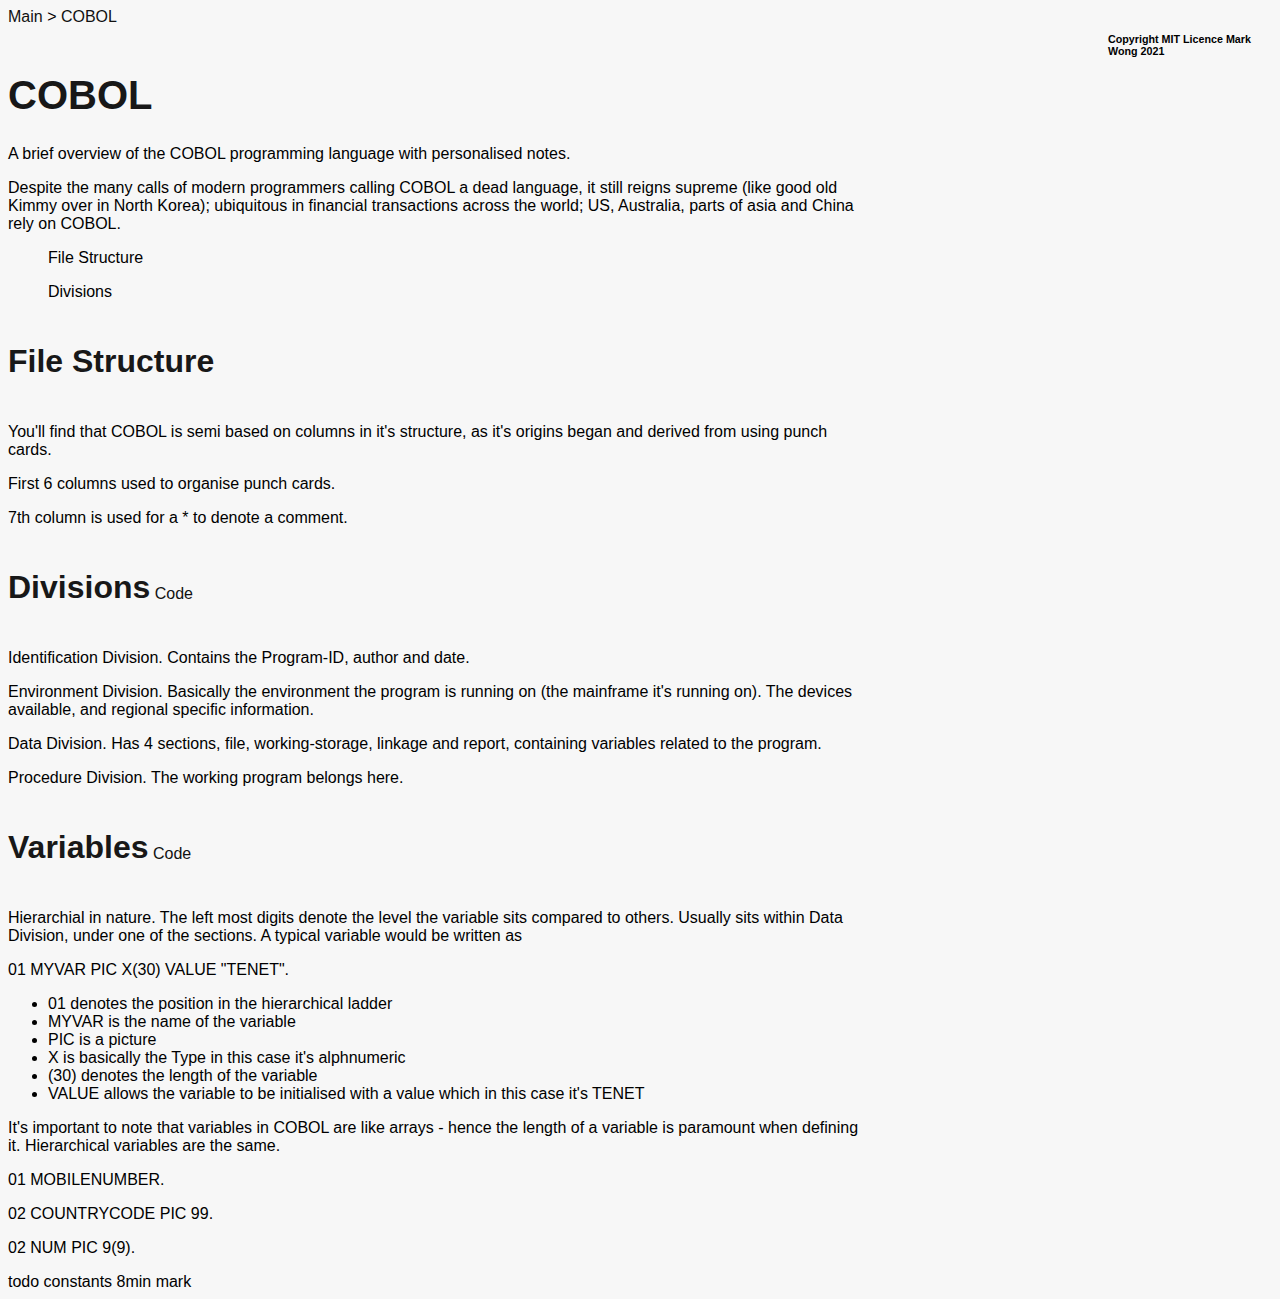
<file: cobol.html>
<!DOCTYPE html>
<html>
    <head>
        <link rel="stylesheet" type="text/css" href="css/style.css">
    </head>
    <body class="wrapper">
        <div class="grid">
            <!-- NAVIGATION -->
            <nav id="top-navigation">
                <a href="index.html">Main</a> > <a href="/cobol.html">COBOL</a>
            </nav>
            <!-- DETAILS -->
            <div class="left-col">
                <h1 class="primary-title">COBOL</h1>
                <p>A brief overview of the COBOL programming language with personalised notes.</p>
                <p>Despite the many calls of modern programmers calling COBOL a dead language, it still reigns supreme (like good old Kimmy over in North Korea); ubiquitous in financial transactions across the world; US, Australia, parts of asia and China rely on COBOL.</p>

                <!-- TABLE OF CONTENTS -->
                <nav>
                    <ul>File Structure</ul>
                    <ul>Divisions</ul>
                </nav>
                <div>
                    <h2>File Structure</h2>
                    <p>You'll find that COBOL is semi based on columns in it's structure, as it's origins began and derived from using punch cards.</p>
                    <p>First 6 columns used to organise punch cards.</p>
                    <p>7th column is used for a * to denote a comment.</p>
                </div>
                <div>
                    <h2>Divisions</h2> <a href="/code/divisionExample.cob">Code</a>
                    <p>Identification Division. Contains the Program-ID, author and date.</p>
                    <p>Environment Division. Basically the environment the program is running on (the mainframe it's running on). The devices available, and regional specific information.</p>
                    <p>Data Division. Has 4 sections, file, working-storage, linkage and report, containing variables related to the program.</p>
                    <p>Procedure Division. The working program belongs here.</p>
                </div>
                <div>
                    <h2>Variables</h2> <a href="/code/variableExample.cob">Code</a>
                    <p>Hierarchial in nature. The left most digits denote the level the variable sits compared to others. Usually sits within Data Division, under one of the sections. A typical variable would be written as</p>
                    <p>01 MYVAR PIC X(30) VALUE "TENET".</p>
                    <ul>
                        <li>01 denotes the position in the hierarchical ladder</li>
                        <li>MYVAR is the name of the variable</li>
                        <li>PIC is a picture</li>
                        <li>X is basically the Type in this case it's alphnumeric</li>
                        <li>(30) denotes the length of the variable</li>
                        <li>VALUE allows the variable to be initialised with a value which in this case it's TENET</li>
                    </ul>
                    <p>It's important to note that variables in COBOL are like arrays - hence the length of a variable is paramount when defining it. Hierarchical variables are the same.</p>
                    <p>01 MOBILENUMBER.</p>
                    <p>     02 COUNTRYCODE PIC 99.</p>
                    <p>     02 NUM PIC 9(9).</p>
        
                    todo constants 8min mark
                </div>
            </div> 
        </div> <!-- End Grid -->
    </body>
    <footer>
        <h6>Copyright MIT Licence Mark Wong 2021</h6>
    </footer>
</html>
</file>
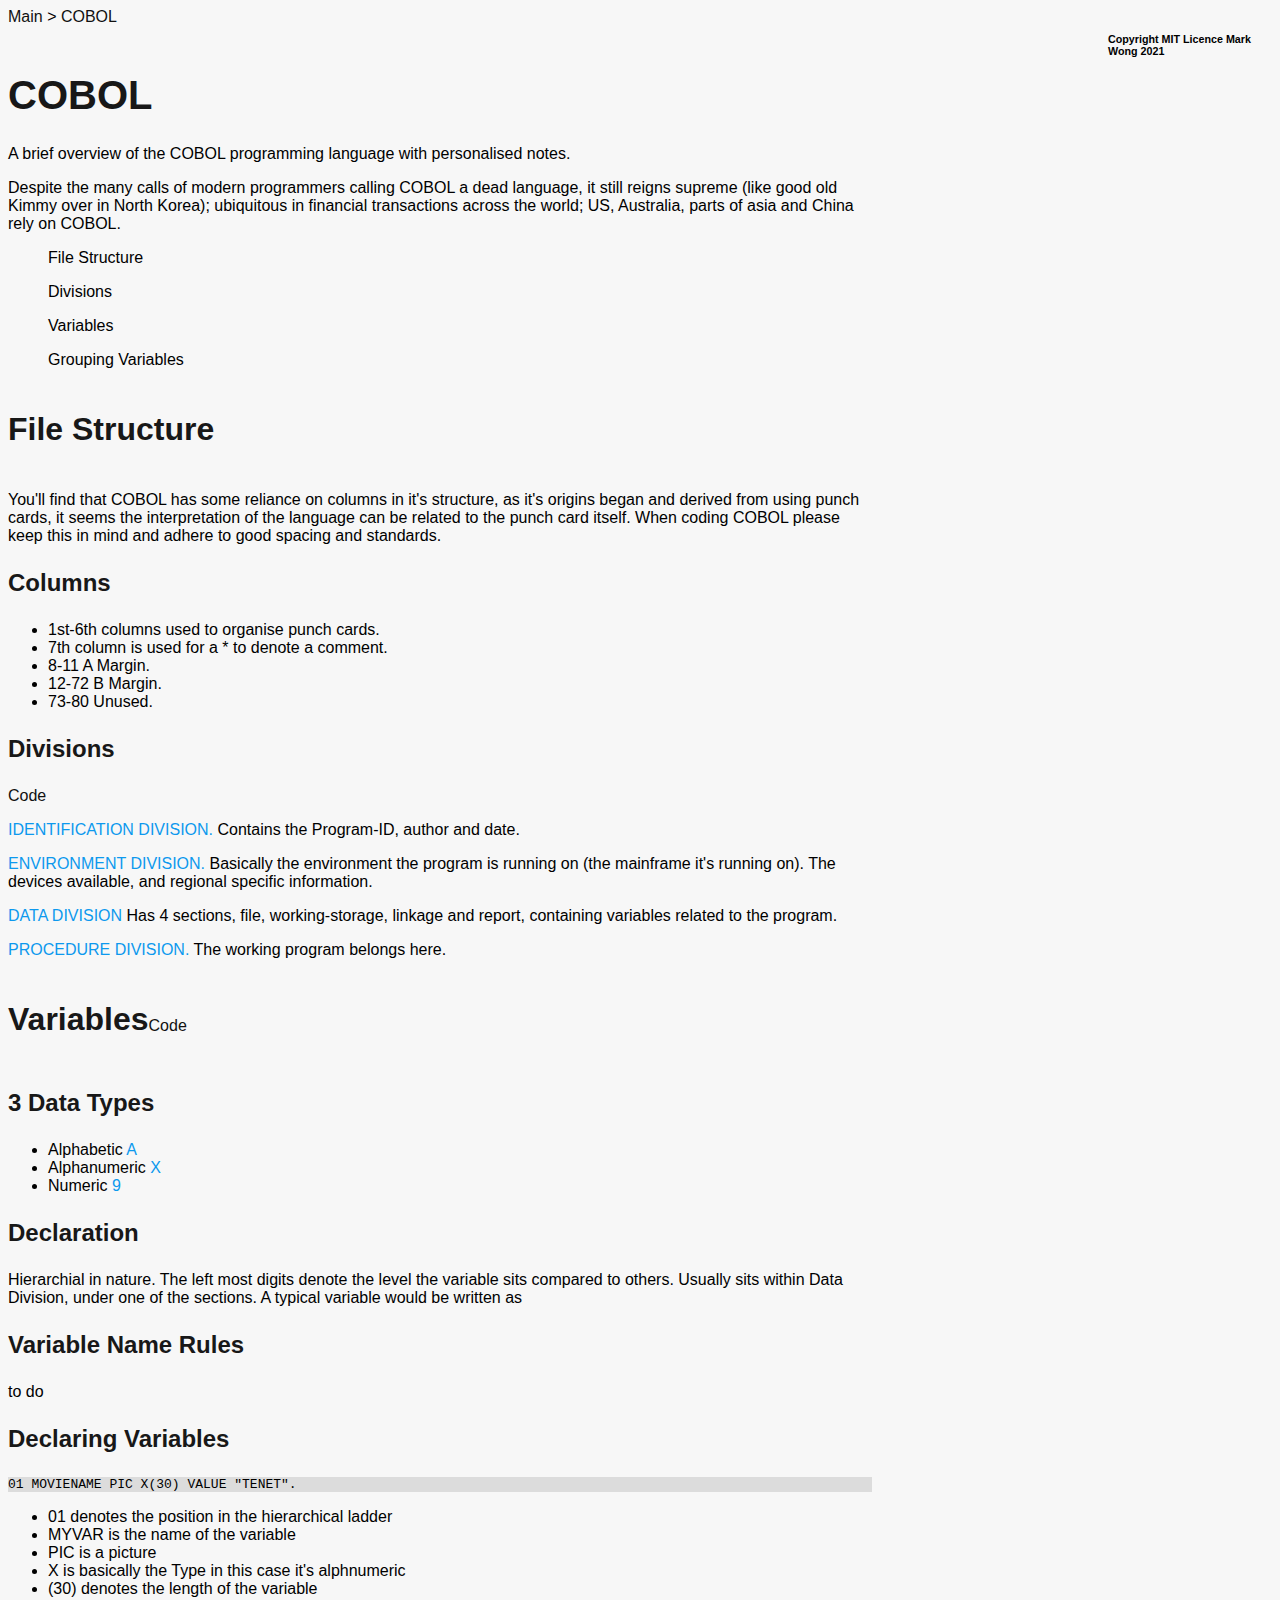
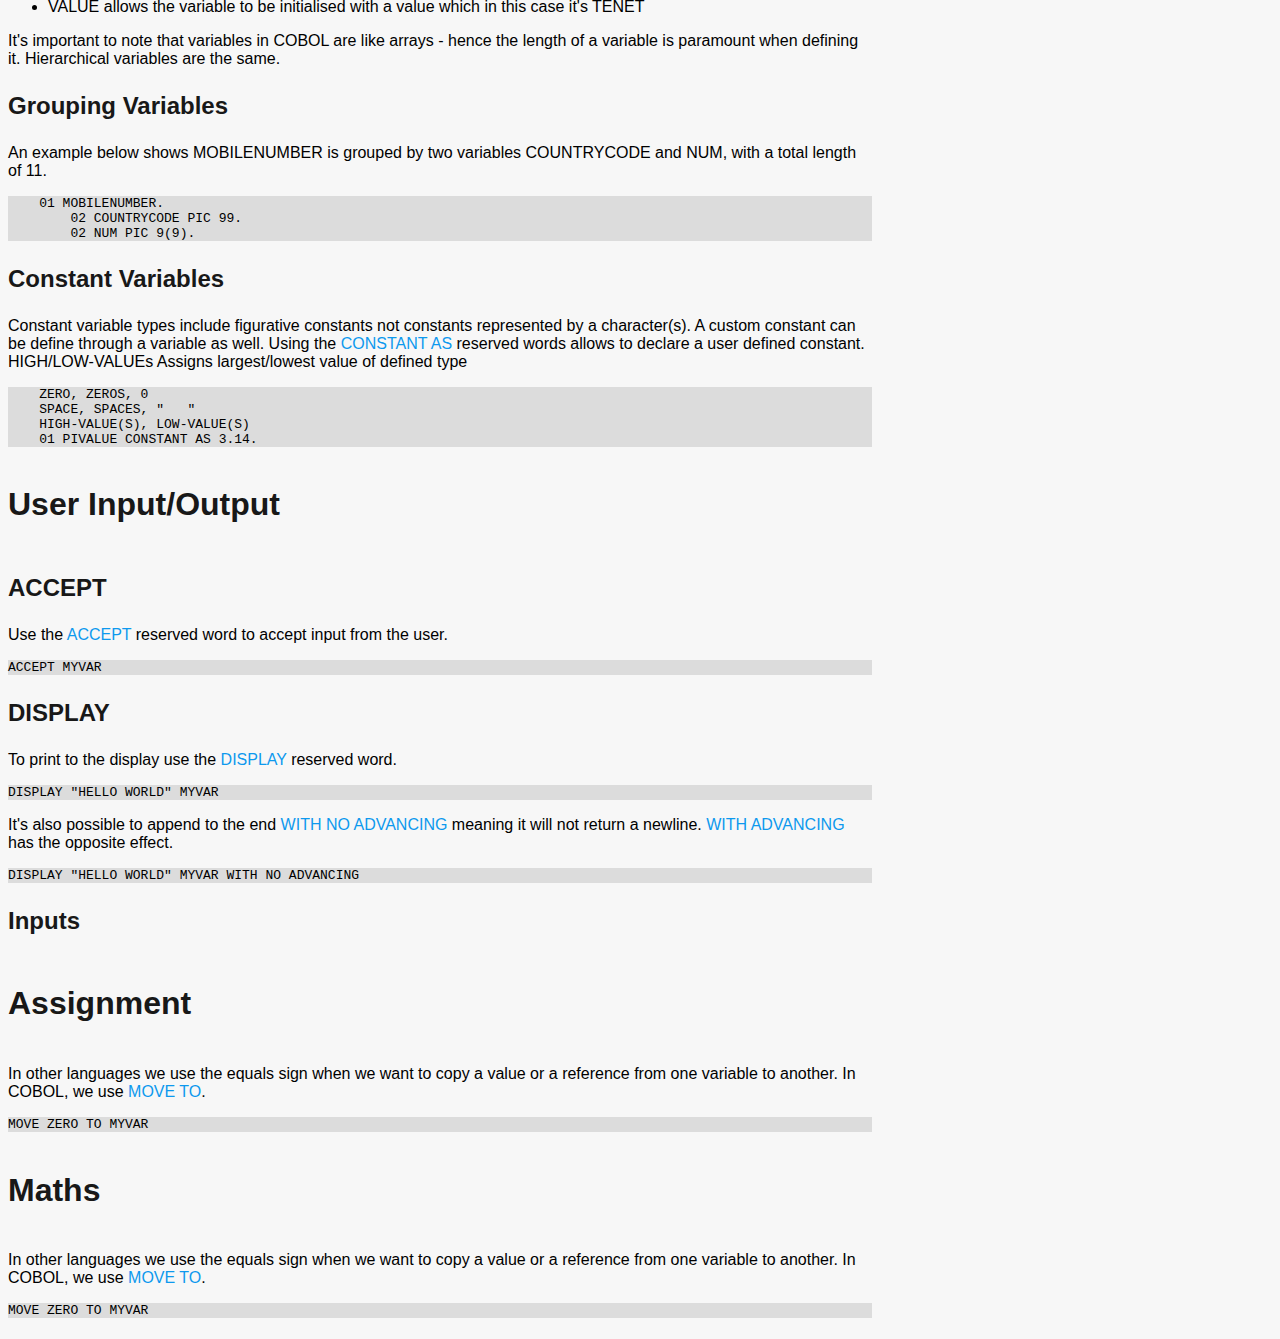
<file: cobol/cobol.html>
<!DOCTYPE html>
<html>
    <head>
        <link rel="stylesheet" type="text/css" href="../css/style.css">
    </head>
    <body class="wrapper">
        <div class="grid">
            <!-- NAVIGATION -->
            <nav id="top-navigation">
                <a href="../index.html">Main</a> > <a href="cobol.html">COBOL</a>
            </nav>
            <!-- DETAILS -->
            <div class="left-col">
                <h1 class="primary-title">COBOL</h1>
                <p>A brief overview of the COBOL programming language with personalised notes.</p>
                <p>Despite the many calls of modern programmers calling COBOL a dead language, it still reigns supreme (like good old Kimmy over in North Korea); ubiquitous in financial transactions across the world; US, Australia, parts of asia and China rely on COBOL.</p>

                <!-- TABLE OF CONTENTS -->
                <nav>
                    <ul>File Structure</ul>
                    <ul>Divisions</ul>
                    <ul>Variables</ul>
                    <ul>Grouping Variables</ul>
                    <!-- <ul>Setting up a typical COBOL file</ul> -->
                </nav>
                <div>
                    <h2>File Structure</h2>
                    <p>You'll find that COBOL has some reliance on columns in it's structure, as it's origins began and derived from using punch cards, it seems the interpretation of the language can be related to the punch card itself. When coding COBOL please keep this in mind and adhere to good spacing and standards.</p>
                </div>
                <div>
                    <h3>Columns</h3>
                    <ul>
                        <li>1st-6th columns used to organise punch cards.</li>
                        <li>7th column is used for a * to denote a comment.</li>
                        <li>8-11 A Margin.</li>
                        <li>12-72 B Margin.</li>
                        <li>73-80 Unused.</li>
                    </ul>
                </div>
                <div>
                    <h3>Divisions</h3><a href="/cobol/code/divisionExample.cob">Code</a>
                    <p><mark>Identification Division.</mark> Contains the Program-ID, author and date.</p>
                    <p><mark>Environment Division.</mark> Basically the environment the program is running on (the mainframe it's running on). The devices available, and regional specific information.</p>
                    <p><mark>Data Division</mark> Has 4 sections, file, working-storage, linkage and report, containing variables related to the program.</p>
                    <p><mark>Procedure Division.</mark> The working program belongs here.</p>
                </div>
                <div> <!-- Variables -->
                    <div>
                        <h2>Variables</h2><a href="/cobol/code/variableExample.cob">Code</a>
                        <h3>3 Data Types</h3>
                        <ul>
                            <li>Alphabetic <mark>A</mark></li>
                            <li>Alphanumeric <mark>X</mark></li>
                            <li>Numeric <mark>9</mark></li>
                        </ul>
                        <h3>Declaration</h3>
                        <p>Hierarchial in nature. The left most digits denote the level the variable sits compared to others. Usually sits within Data Division, under one of the sections. A typical variable would be written as</p>
                    </div>
                    <div>
                        <h3>Variable Name Rules</h3>
                        <p>to do</p>
                        <h3>Declaring Variables</h3>
                        <pre class="code">01 MOVIENAME PIC X(30) VALUE "TENET".</pre>
                        <ul>
                            <li>01 denotes the position in the hierarchical ladder</li>
                            <li>MYVAR is the name of the variable</li>
                            <li>PIC is a picture</li>
                            <li>X is basically the Type in this case it's alphnumeric</li>
                            <li>(30) denotes the length of the variable</li>
                            <li>VALUE allows the variable to be initialised with a value which in this case it's TENET</li>
                        </ul>
                        <p>It's important to note that variables in COBOL are like arrays - hence the length of a variable is paramount when defining it. Hierarchical variables are the same.</p>
                        
                    </div>
                    <div>
                        <h3>Grouping Variables</h3>
                        <p>An example below shows MOBILENUMBER is grouped by two variables COUNTRYCODE and NUM, with a total length of 11.</p>
                        <pre class="code">
    01 MOBILENUMBER.
        02 COUNTRYCODE PIC 99.
        02 NUM PIC 9(9).</pre>
                    </div>
                    <div>
                        <h3>Constant Variables</h3>
                        <p>Constant variable types include figurative constants not constants represented by a character(s). A custom constant can be define through a variable as well. Using the <mark>CONSTANT AS</mark> reserved words allows to declare a user defined constant. HIGH/LOW-VALUEs Assigns largest/lowest value of defined type</p>
                        <pre class="code">
    ZERO, ZEROS, 0
    SPACE, SPACES, "   "
    HIGH-VALUE(S), LOW-VALUE(S)
    01 PIValue CONSTANT AS 3.14.</pre>
                    </div>
                </div>
            
                <div>
                    <h2>User Input/Output</h2>
                    <h3>ACCEPT</h3>
                    <p>Use the <mark>ACCEPT</mark> reserved word to accept input from the user.</p>
                    <pre class="code">ACCEPT MYVAR</pre>
                    <h3>DISPLAY</h3>
                    <p>To print to the display use the <mark>DISPLAY</mark> reserved word.</p>
                    <pre class="code">DISPLAY "Hello World" MYVAR</pre>
                    <p>It's also possible to append to the end <mark>WITH NO ADVANCING</mark> meaning it will not return a newline. <mark>WITH ADVANCING</mark> has the opposite effect.</p>
                    <pre class="code">DISPLAY "Hello World" MYVAR WITH NO ADVANCING</pre>
                    <h3>Inputs </h3>
                </div>

                <div>
                    <h2>Assignment</h2>
                    <p>In other languages we use the equals sign when we want to copy a value or a reference from one variable to another. In COBOL, we use <mark>MOVE TO</mark>.</p>
                    <pre class="code">MOVE ZERO TO MYVAR</pre>
                </div>

                <div>
                    <h2>Maths</h2>
                    <p>In other languages we use the equals sign when we want to copy a value or a reference from one variable to another. In COBOL, we use <mark>MOVE TO</mark>.</p>
                    <pre class="code">MOVE ZERO TO MYVAR</pre>
                </div>
        
            </div> <!-- End details-->
        </div> <!-- End Grid -->
    </body>
    <footer>
        <h6>Copyright MIT Licence Mark Wong 2021</h6>
    </footer>
</html>
</file>
<file: css/style.css>
/* 
    COLORS
    black - #111111
    gray - #747474
    white - f7f7f7
*/

pre.code {
    background-color: #dcdcdc;
    text-transform: uppercase;
}

mark {
    color: #0d99ee;
    background-color: transparent;
    text-transform: uppercase;
}

#top-navigation {
    grid-column-start: 1;
    grid-column-end: 3;
}

a {
    color: #111111;
    text-decoration: none;
    font-size: 1em;
}

body {
    display: flex;
    font-family: Arial, "Helvetica", sans-serif;
    background-color: #f7f7f7;
}

.wrapper {
    display: flex;
    justify-content: center;
}

.grid {
    display: grid;
    max-width: 1100px;
    grid-template-columns: 8fr 2fr;
    grid-gap: 20px;
}

footer {
    grid-column-start: 1;
    grid-column-end: 3;
}

/* FONTS */
h1, .primary-title {
    font-size: 2.5em;
    color: #181818;
}

h2, .secondary-title {
    display: inline-block;
    font-size: 2.0em;
    color: #181818;
}

h3, .tertiary-title {
    font-size: 1.5em;
    color: #181818;
}

h4, .tertiary-title {
    font-size: 1.0em;
    color: #747474;
}
</file>
